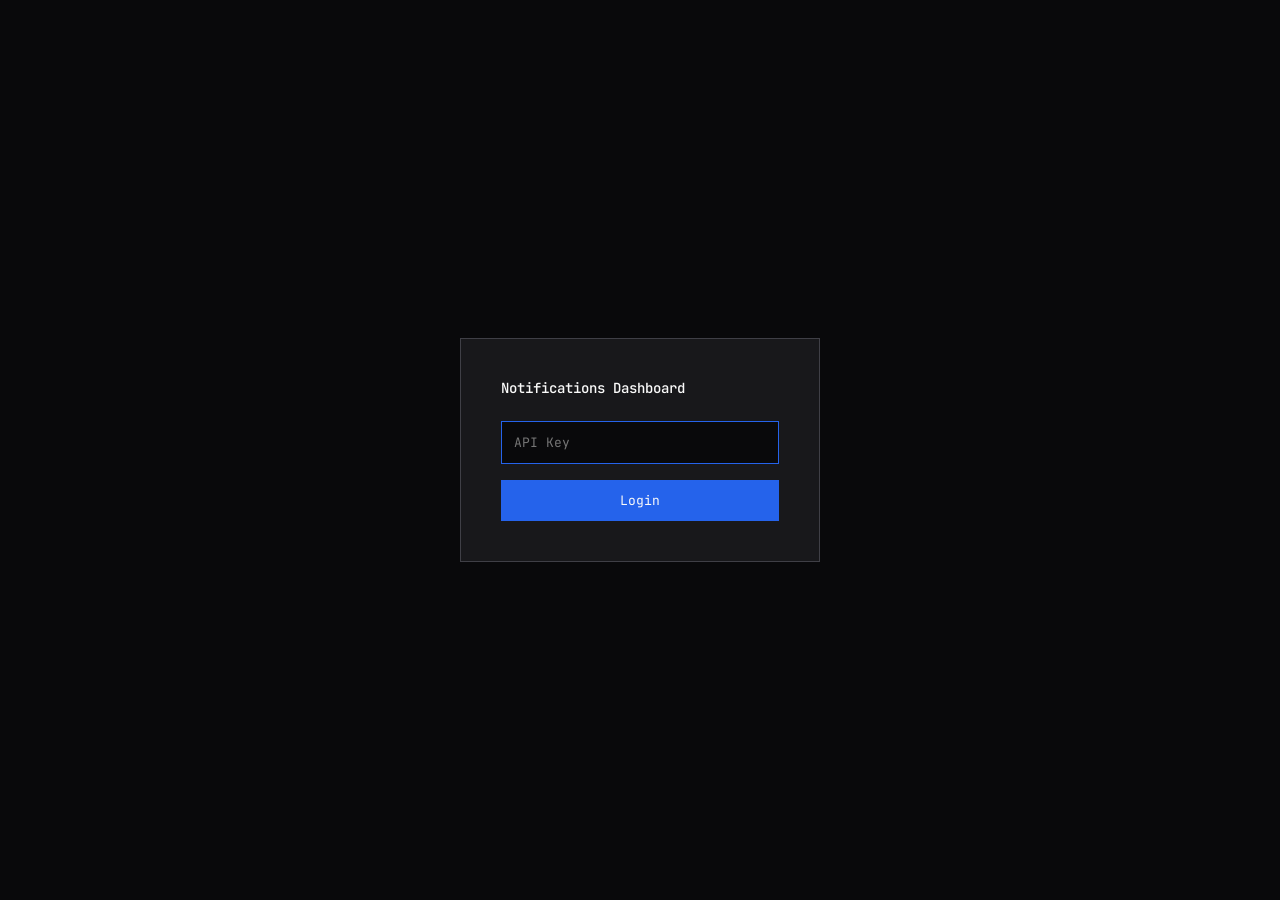
<file: app/static/login.html>
<!DOCTYPE html>
<html lang="en">
<head>
    <meta charset="UTF-8">
    <meta name="viewport" content="width=device-width, initial-scale=1.0">
    <title>Login</title>
    <link rel="preconnect" href="https://fonts.googleapis.com">
    <link rel="preconnect" href="https://fonts.gstatic.com" crossorigin>
    <link href="https://fonts.googleapis.com/css2?family=JetBrains+Mono:wght@400;500&display=swap" rel="stylesheet">
    <style>
        :root {
            --bg: #09090b;
            --surface: #18181b;
            --border: #3f3f46;
            --text: #fafafa;
            --text-muted: #a1a1aa;
            --accent: #2563eb;
            --accent-hover: #1d4ed8;
            --error: #ef4444;
        }
        
        * { margin: 0; padding: 0; box-sizing: border-box; }
        
        body {
            font-family: 'JetBrains Mono', monospace;
            background: var(--bg);
            color: var(--text);
            min-height: 100vh;
            display: flex;
            align-items: center;
            justify-content: center;
        }
        
        .login-box {
            background: var(--surface);
            border: 1px solid var(--border);
            padding: 40px;
            width: 100%;
            max-width: 360px;
        }
        
        h1 {
            font-size: 14px;
            margin-bottom: 24px;
            font-weight: 500;
        }
        
        input {
            width: 100%;
            background: var(--bg);
            border: 1px solid var(--border);
            color: var(--text);
            padding: 12px;
            font-size: 13px;
            font-family: inherit;
            margin-bottom: 16px;
        }
        
        input:focus {
            outline: none;
            border-color: var(--accent);
        }
        
        button {
            width: 100%;
            background: var(--accent);
            color: var(--text);
            border: none;
            padding: 12px;
            font-size: 13px;
            font-family: inherit;
            cursor: pointer;
        }
        
        button:hover {
            background: var(--accent-hover);
        }
        
        .error {
            color: var(--error);
            font-size: 12px;
            margin-bottom: 16px;
            display: none;
        }
        
        .error.show {
            display: block;
        }
    </style>
</head>
<body>
    <div class="login-box">
        <h1>Notifications Dashboard</h1>
        <p class="error" id="error">Invalid API key</p>
        <form id="loginForm">
            <input type="password" name="api_key" id="apiKey" placeholder="API Key" required autofocus>
            <button type="submit">Login</button>
        </form>
    </div>
    
    <script>
        const params = new URLSearchParams(window.location.search);
        if (params.get('error') === '1') {
            document.getElementById('error').classList.add('show');
        }
        
        document.getElementById('loginForm').addEventListener('submit', async (e) => {
            e.preventDefault();
            const form = new FormData();
            form.append('api_key', document.getElementById('apiKey').value);
            
            const res = await fetch('/login', {
                method: 'POST',
                body: form
            });
            
            if (res.redirected) {
                window.location.href = res.url;
            } else {
                document.getElementById('error').classList.add('show');
            }
        });
    </script>
</body>
</html>
</file>
